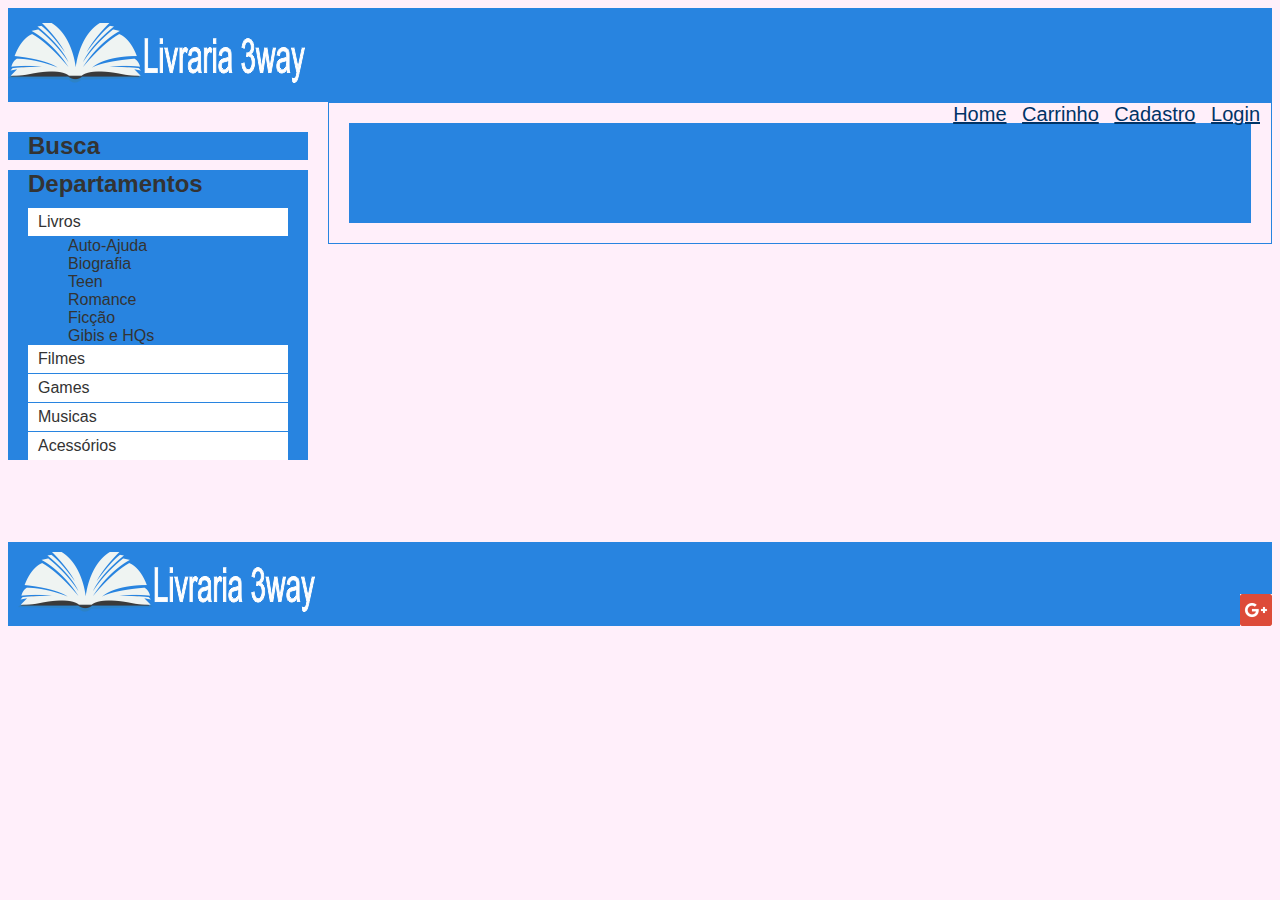
<file: index.html>
<!DOCTYPE html>
<html lang="pt_br">

<head>
    <meta charset="UTF-8">
    <meta name="viewport" content="width=device-width, initial-scale=1.0">
    <meta http-equiv="X-UA-Compatible" content="ie=edge">
    <link rel="stylesheet" href="CSS\estilo.css">
    <title>Livraria 3Way</title>
</head>

<body>

    <header>
        <img src="imagens\logo.png" alt="Livraria 3Way">

        <nav class="menu-opcoes">
            <ul>
                <li>
                    <a href="#">Home</a>
                </li>
                <li>
                    <a href="#">Carrinho</a>
                </li>
                <li>
                    <a href="#">Cadastro</a>
                </li>
                <li>
                    <a href="#">Login</a>
                </li>

            </ul>
        </nav>
    </header>

    <div class="destaque">
        <section class="busca">
            <h2>Busca</h2>
            <form type="search"></form>
            <form type="image" src="imagens/busca.png"></form>
        </section>

        <section class="menu-departamentos">
            <h2>Departamentos</h2>
            <nav>
                <ul class="categoria">
                    <li><a href="#">Livros</a></li>
                    <ul class="subcategoria">
                        <li><a href="#">Auto-Ajuda</a></li>
                        <li><a href="#">Biografia</a></li>
                        <li><a href="#">Teen</a></li>
                        <li><a href="#">Romance</a></li>
                        <li><a href="#">Ficção</a></li>
                        <li><a href="#">Gibis e HQs</a></li>

                    </ul>
                    <li><a href="#">Filmes</a></li>
                    <li><a href="#">Games</a></li>
                    <li><a href="#">Musicas</a></li>
                    <li><a href="#">Acessórios</a></li>
                </ul>
            </nav>
        </section>
    </div>

    <div class="principal">
        <article>

        </article>
    </div>



    <footer>
        <img src="imagens\logo.png" alt="Livraria 3Way">
        <div class="social">
            <a href="http://facebook.com"><img src="imagens\facebook.png" alt="Facebook"></a>
            <a href="http://twitter.com"><img src="imagens\twitter.png" alt="Twitter"></a>
            <a href="http://plus.google.com"><img src="imagens\googleplus.png" alt="Google Plus"></a>
        </div>
    </footer>

</body>

</html>
</file>
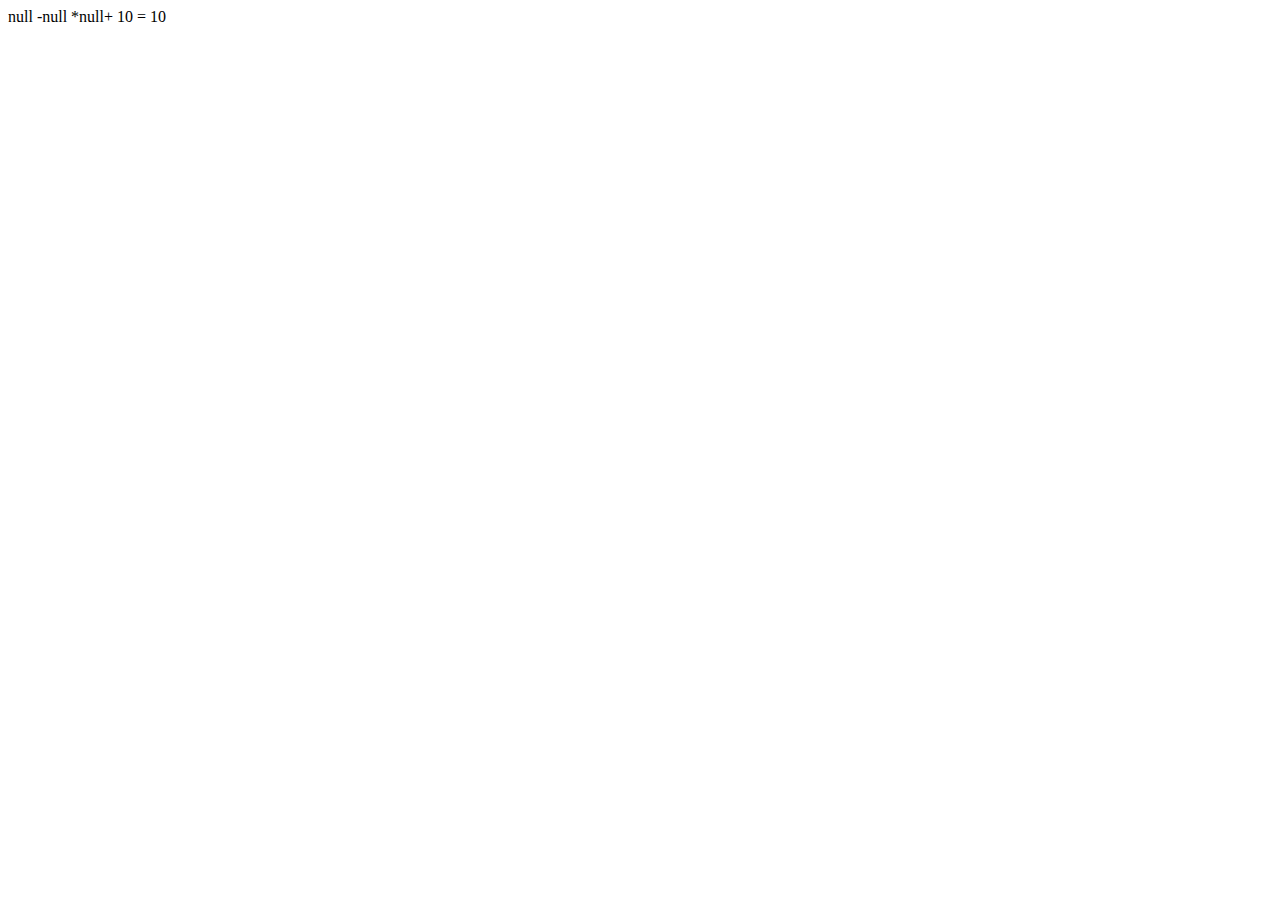
<file: modelo.html>
<!DOCTYPE html>
<html lang="pt-br">
<head>
    <meta charset="UTF-8">
    <title>Document</title>
    <script type="text/javascript" src="js/operador1.js"></script>
    
</head>
<body>
    
</body>
</html>
</file>
